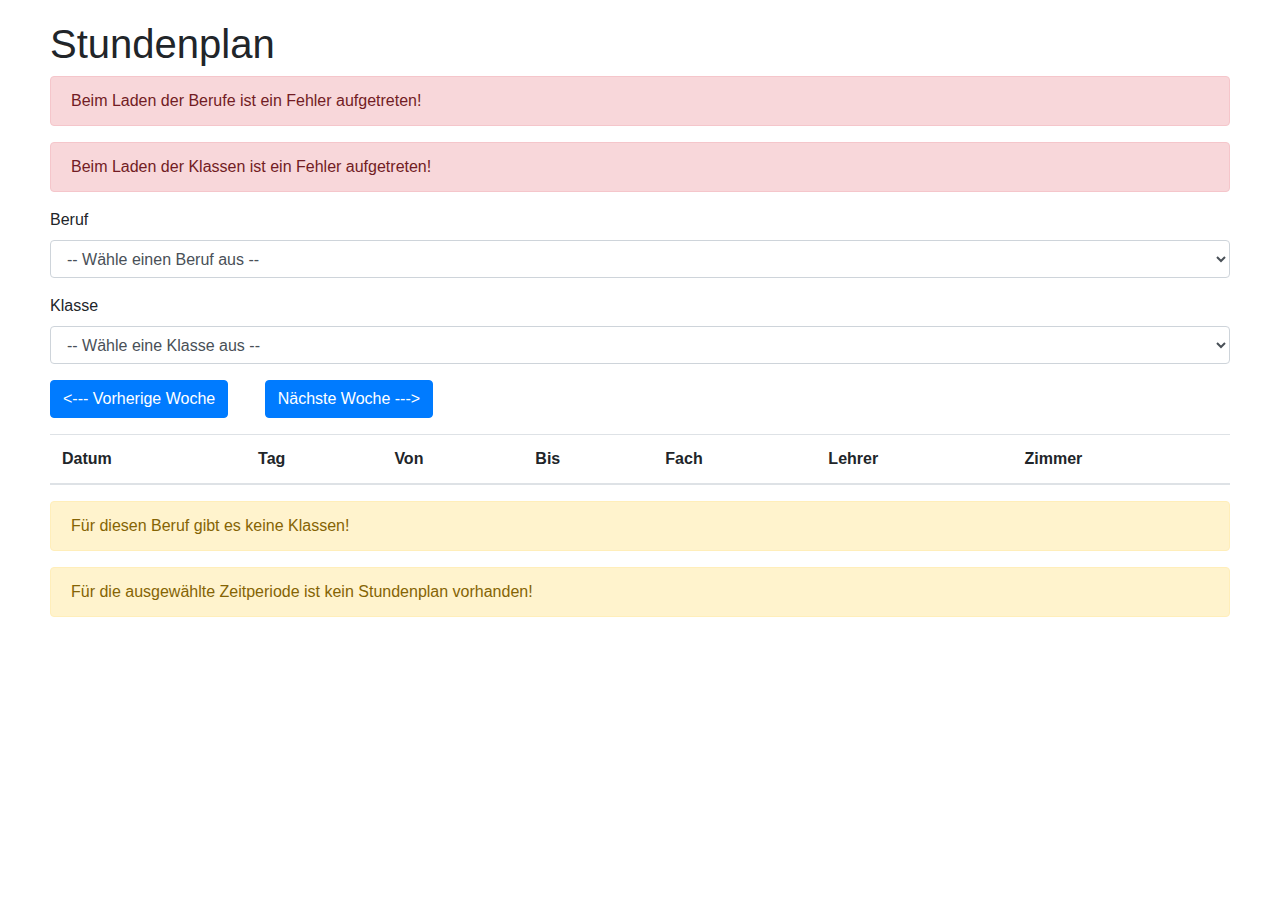
<file: index.html>
<!DOCTYPE html>
<html>
<head>
    <meta charset='utf-8'>
    <meta http-equiv='X-UA-Compatible' >
    <title>Stundenplan</title>
    <meta name='viewport' content='width=device-width, initial-scale=1'>
    <link rel='stylesheet' type='text/css' media='screen' href='css/index.css'>
    <link rel="stylesheet" href="https://stackpath.bootstrapcdn.com/bootstrap/4.3.1/css/bootstrap.min.css" integrity="sha384-ggOyR0iXCbMQv3Xipma34MD+dH/1fQ784/j6cY/iJTQUOhcWr7x9JvoRxT2MZw1T" crossorigin="anonymous">
</head>
<body>
    <div class="content">
        <h1>Stundenplan</h1>
        <div id="jobLoadingError" class="alert alert-danger" role="alert">
            Beim Laden der Berufe ist ein Fehler aufgetreten!
        </div>
        <div id="classLoadingError" class="alert alert-danger" role="alert">
            Beim Laden der Klassen ist ein Fehler aufgetreten!
        </div>
        <div id="jobs-wrapper">
            <div class="form-group">
                <label for="jobs">Beruf</label>
                <select class="form-control" id="jobs">
                    <option selected disabled>-- Wähle einen Beruf aus --</option>
                </select>
            </div>
        </div>
        <div id="classes-wrapper" class="form-group">
            <label for="classes">Klasse</label>
            <select class="form-control" id="classes">
                <option selected disabled>-- Wähle eine Klasse aus --</option>
            </select>
        </div>
        <div class="mx-auto m-3" id="weekSelector">
            <button id="previousWeek" class="btn btn-primary "><--- Vorherige Woche</button>
            <span id="selectedWeek" class="m-3"></span>
            <button id="nextWeek" class="btn btn-primary ">Nächste Woche ---></button><br>
        </div>
        <div id="timetable-wrapper">
            <table id="timetable" class="table">
                <thead>
                <tr>
                    <th scope="col">Datum</th>
                    <th scope="col">Tag</th>
                    <th scope="col">Von</th>
                    <th scope="col">Bis</th>
                    <th scope="col">Fach</th>
                    <th scope="col">Lehrer</th>
                    <th scope="col">Zimmer</th>
                </tr>
                </thead>
                <tbody>

                </tbody>
            </table>
        </div>
        <div id="noClassesAvailable" class="alert alert-warning" role="alert">
            Für diesen Beruf gibt es keine Klassen!
        </div>
        <div id="noTimetableAvailable" class="alert alert-warning" role="alert">
            Für die ausgewählte Zeitperiode ist kein Stundenplan vorhanden!
        </div>
    </div>
    <script src="https://ajax.googleapis.com/ajax/libs/jquery/3.5.1/jquery.min.js"></script>
    <script src='js/index.js'></script>
</body>
</html>
</file>
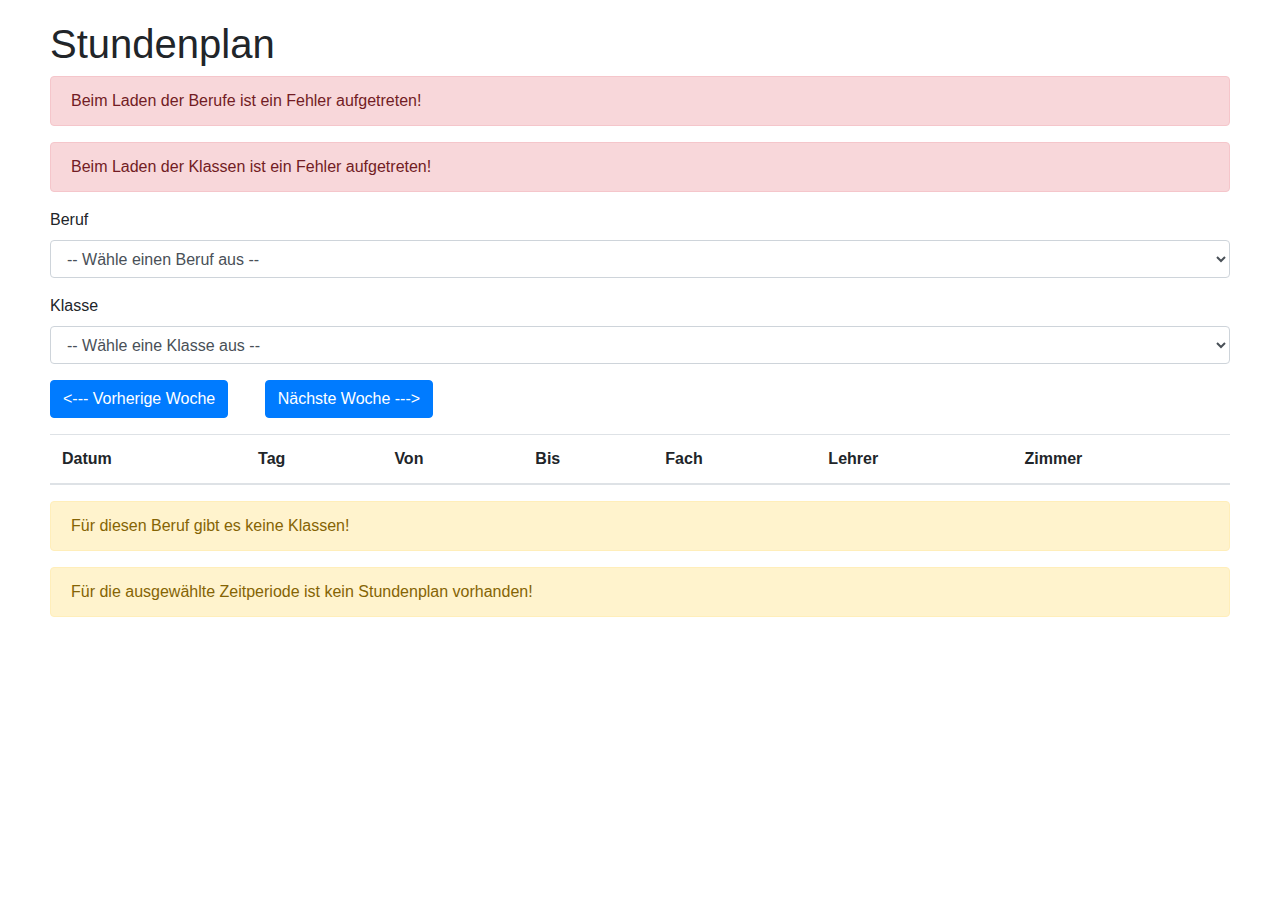
<file: html/index.html>
<!DOCTYPE html>
<html>
<head>
    <meta charset='utf-8'>
    <meta http-equiv='X-UA-Compatible' >
    <title>Stundenplan</title>
    <meta name='viewport' content='width=device-width, initial-scale=1'>
    <link rel='stylesheet' type='text/css' media='screen' href='../css/index.css'>
    <link rel="stylesheet" href="https://stackpath.bootstrapcdn.com/bootstrap/4.3.1/css/bootstrap.min.css" integrity="sha384-ggOyR0iXCbMQv3Xipma34MD+dH/1fQ784/j6cY/iJTQUOhcWr7x9JvoRxT2MZw1T" crossorigin="anonymous">
</head>
<body>
    <div class="content">
        <h1>Stundenplan</h1>
        <div id="jobLoadingError" class="alert alert-danger" role="alert">
            Beim Laden der Berufe ist ein Fehler aufgetreten!
        </div>
        <div id="classLoadingError" class="alert alert-danger" role="alert">
            Beim Laden der Klassen ist ein Fehler aufgetreten!
        </div>
        <div id="jobs-wrapper">
            <div class="form-group">
                <label for="jobs">Beruf</label>
                <select class="form-control" id="jobs">
                    <option selected disabled>-- Wähle einen Beruf aus --</option>
                </select>
            </div>
        </div>
        <div id="classes-wrapper" class="form-group">
            <label for="classes">Klasse</label>
            <select class="form-control" id="classes">
                <option selected disabled>-- Wähle eine Klasse aus --</option>
            </select>
        </div>
        <div class="mx-auto m-3" id="weekSelector">
            <button id="previousWeek" class="btn btn-primary "><--- Vorherige Woche</button>
            <span id="selectedWeek" class="m-3"></span>
            <button id="nextWeek" class="btn btn-primary ">Nächste Woche ---></button><br>
        </div>
        <div id="timetable-wrapper">
            <table id="timetable" class="table">
                <thead>
                <tr>
                    <th scope="col">Datum</th>
                    <th scope="col">Tag</th>
                    <th scope="col">Von</th>
                    <th scope="col">Bis</th>
                    <th scope="col">Fach</th>
                    <th scope="col">Lehrer</th>
                    <th scope="col">Zimmer</th>
                </tr>
                </thead>
                <tbody>

                </tbody>
            </table>
        </div>
        <div id="noClassesAvailable" class="alert alert-warning" role="alert">
            Für diesen Beruf gibt es keine Klassen!
        </div>
        <div id="noTimetableAvailable" class="alert alert-warning" role="alert">
            Für die ausgewählte Zeitperiode ist kein Stundenplan vorhanden!
        </div>
    </div>
    <script src="https://ajax.googleapis.com/ajax/libs/jquery/3.5.1/jquery.min.js"></script>
    <script src='../js/index.js'></script>
</body>
</html>
</file>
<file: css/index.css>
.content{
    margin-top: 20px;
    margin-left: 50px;
    margin-right: 50px;
}

#weekSelectorWrapper{
    padding-bottom: 20px;
}
</file>
